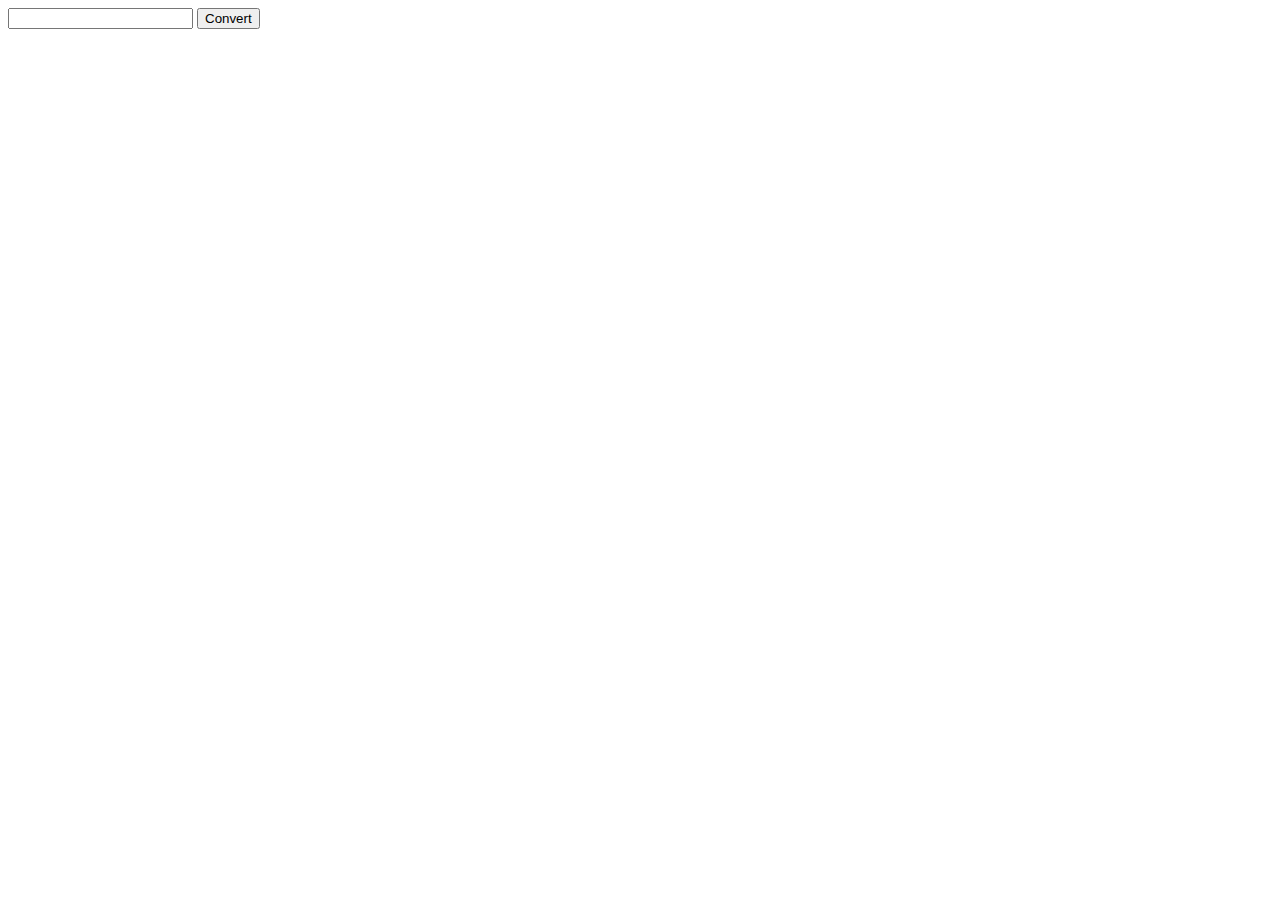
<file: esercizio_numeriRomani/index.html>
<!DOCTYPE html>
<html lang="en">
  <head>
    <meta charset="UTF-8" />
    <meta name="viewport" content="width=device-width, initial-scale=1.0" />
    <title>Numbers Roman Converter</title>
  </head>
  <body>
    <input type="text" id="number" />
    <button id="convert-btn">Convert</button>
    <p id="output"></p>
    <script src="./app.js"></script>
  </body>
</html>
</file>
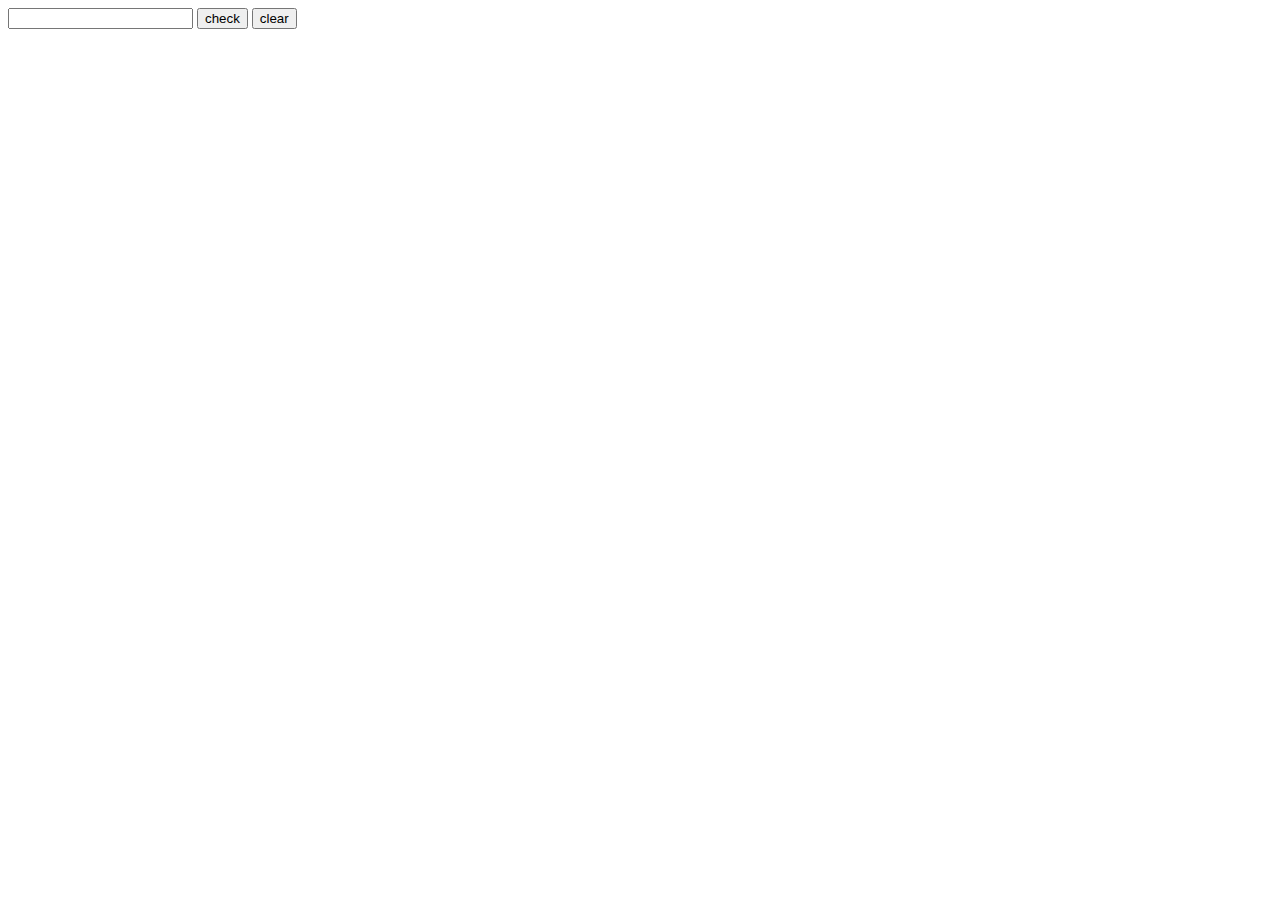
<file: esercizio_numeriTelefono/index.html>
<!DOCTYPE html>
<html lang="en">
  <head>
    <meta charset="UTF-8" />
    <meta name="viewport" content="width=device-width, initial-scale=1.0" />
    <title>Validate Telephone Number</title>
  </head>
  <body>
    <input type="text" id="user-input" />
    <button id="check-btn">check</button>
    <button id="clear-btn">clear</button>
    <p id="results-div"></p>
    <script src="./app.js"></script>
  </body>
</html>
</file>
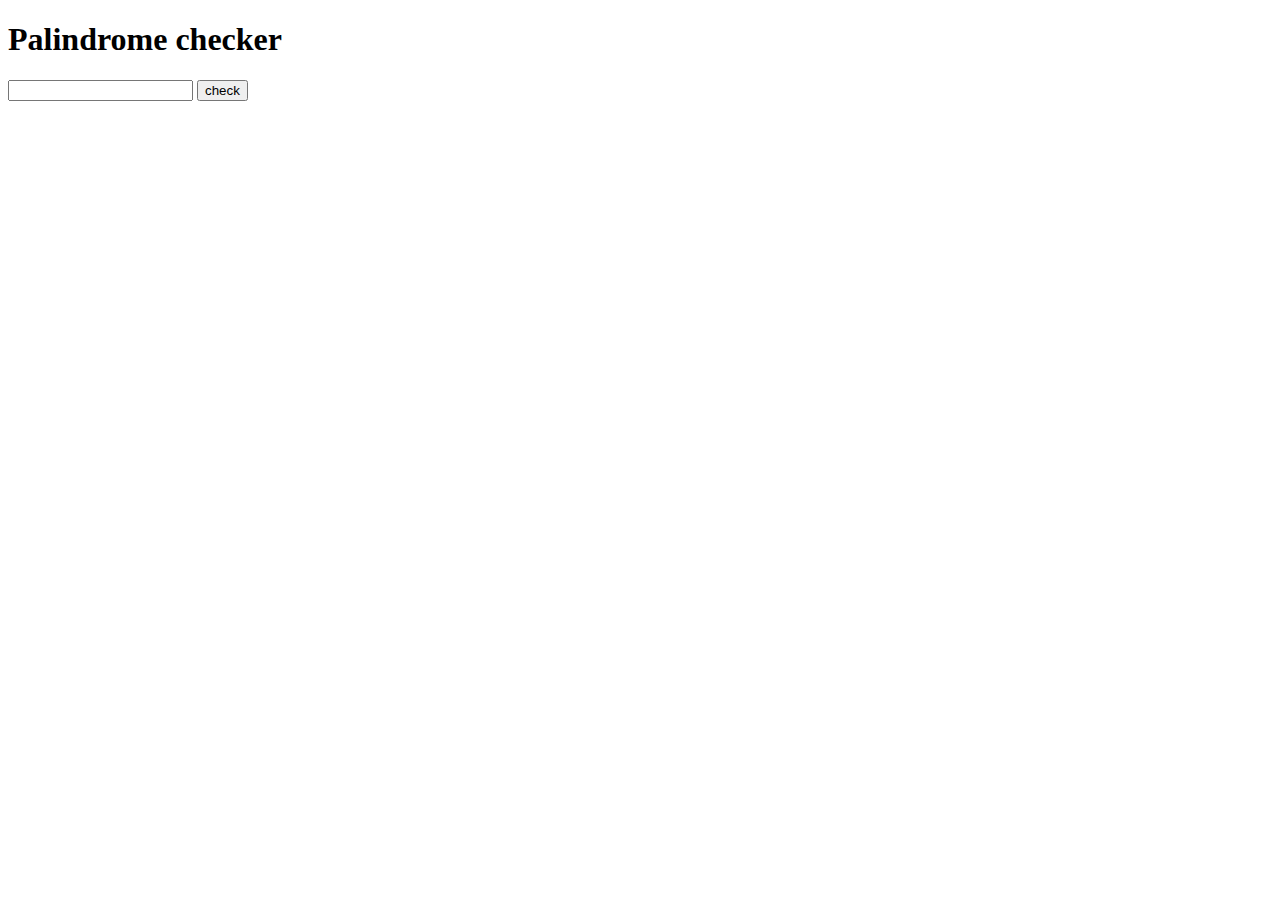
<file: esercizio_palindromo/index.html>
<!DOCTYPE html>
<html lang="en">
  <head>
    <meta charset="UTF-8" />
    <meta name="viewport" content="width=device-width, initial-scale=1.0" />
    <title>Esercizio Palindromo</title>
  </head>
  <body>
    <h1>Palindrome checker</h1>
    <input type="text" id="text-input" />
    <button id="check-btn">check</button>
    <p id="result"></p>
    <script src="./app.js"></script>
  </body>
</html>
</file>
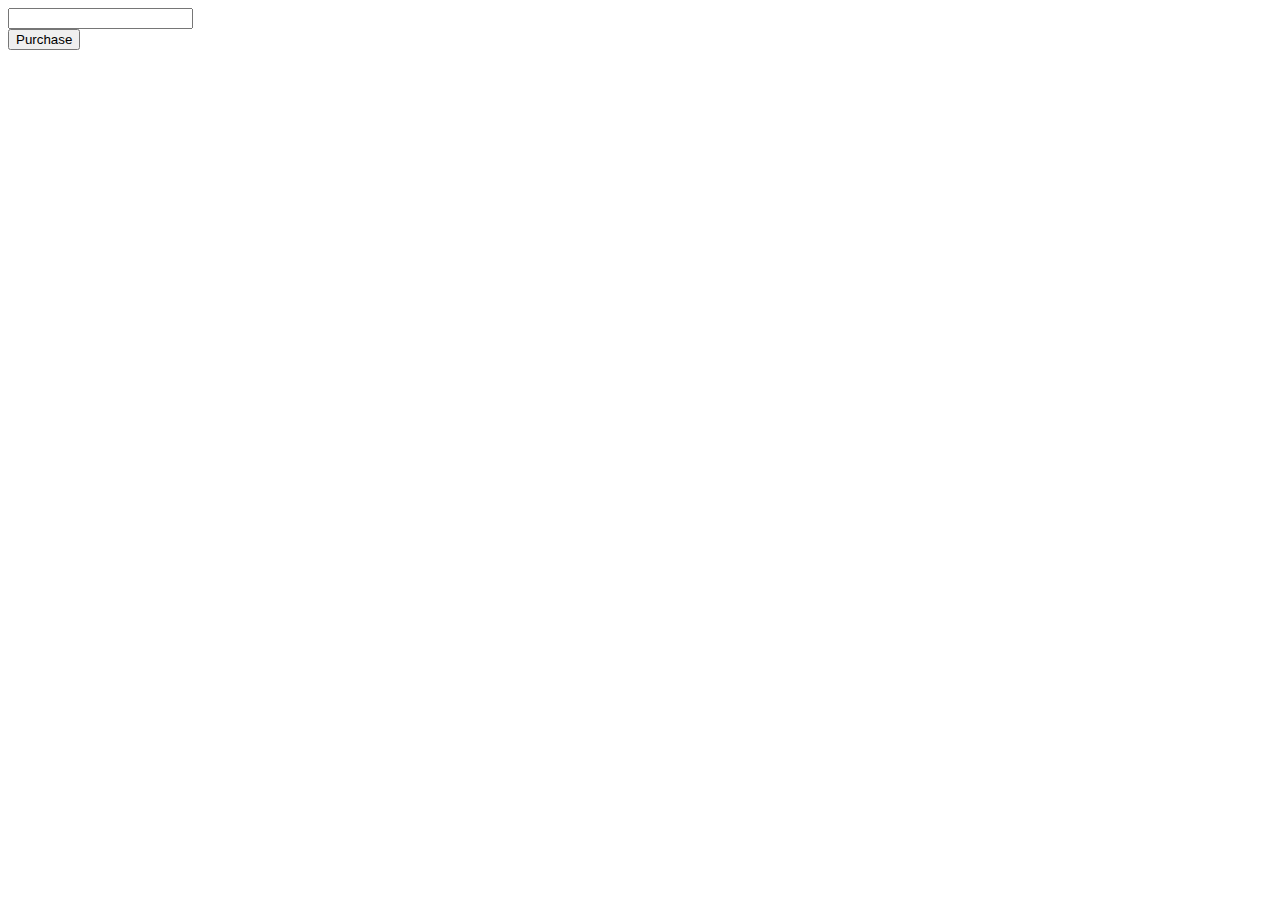
<file: esercizio_registratoreDiCassa/index.html>
<!DOCTYPE html>
<html lang="en">
  <head>
    <meta charset="UTF-8" />
    <meta name="viewport" content="width=device-width, initial-scale=1.0" />
    <title>Cash Register</title>
  </head>
  <body>
    <input type="text" id="cash" />
    <div id="change-due"></div>
    <button id="purchase-btn">Purchase</button>
    <script src="./app.js"></script>
  </body>
</html>
</file>
